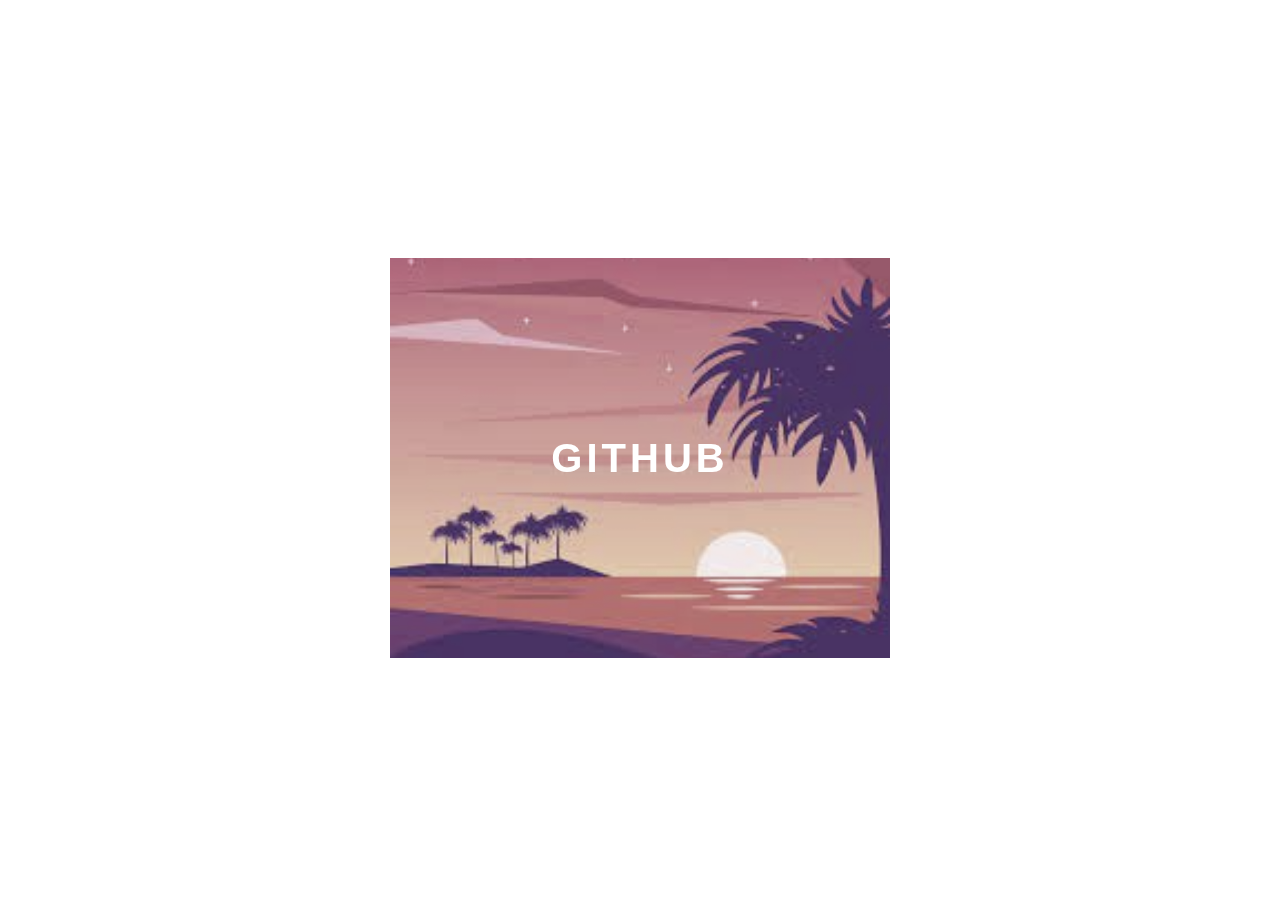
<file: card-efeito1/index.html>
<!DOCTYPE html>
<html lang="en">
<head>
    <meta charset="UTF-8">
    <meta http-equiv="X-UA-Compatible" content="IE=edge">
    <meta name="viewport" content="width=device-width, initial-scale=1.0">
    <link rel="stylesheet" href="style.css">
    <title>hamburguer Denis</title>
</head>
<body>
    <div class="container">
        <div class="card">
            <div class="card-wrapper">
                <h2>Github</h2>
                <p>Veja meus projetos</p>
            </div>
        </div>
    </div>
</body>
</html>
</file>
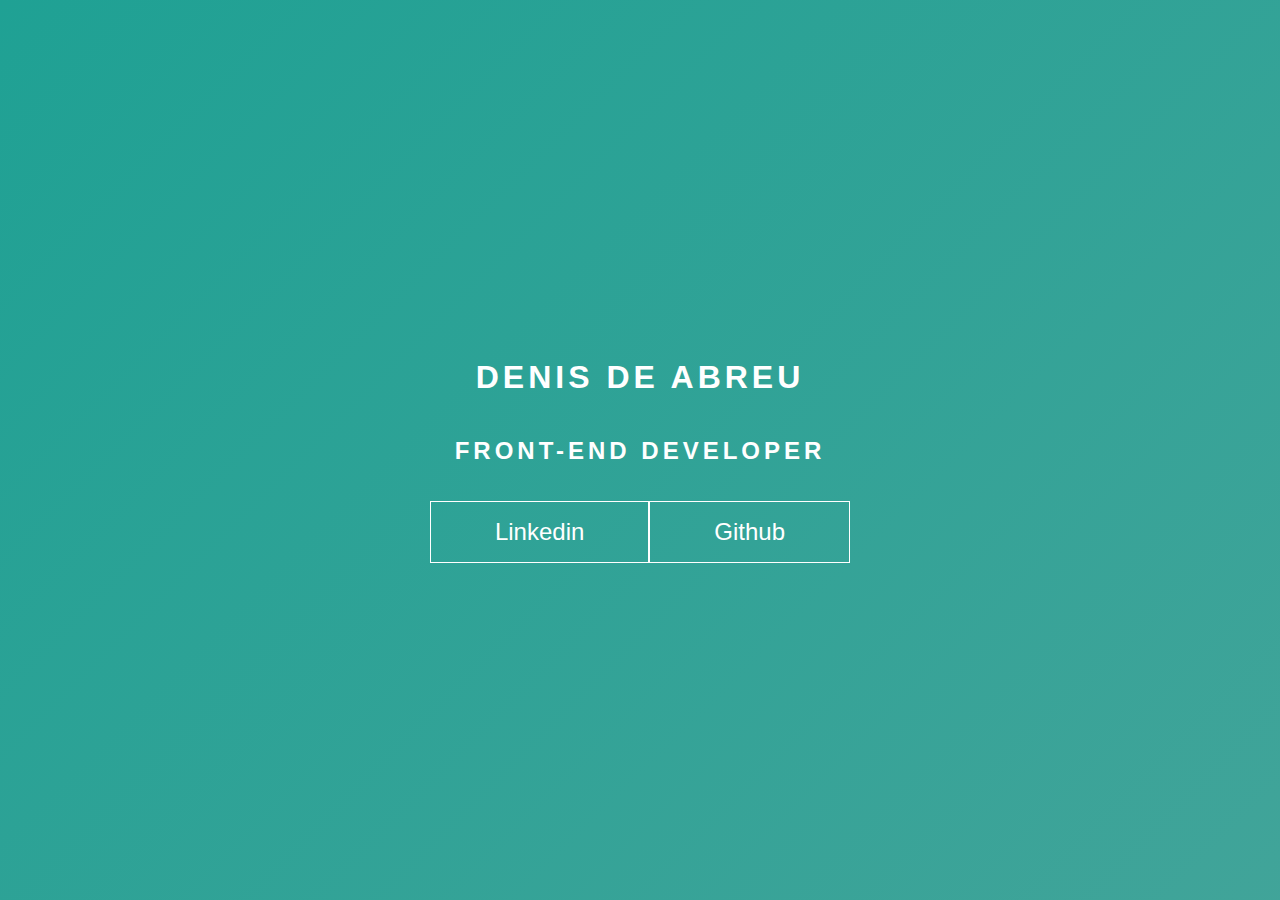
<file: card-efeito3/index.html>
<!DOCTYPE html>
<html lang="en">
<head>
    <meta charset="UTF-8">
    <meta http-equiv="X-UA-Compatible" content="IE=edge">
    <meta name="viewport" content="width=device-width, initial-scale=1.0">
    <link rel="stylesheet" href="style.css">
    <title>Document</title>
</head>
<body>
    <main class="wrapper">
        <h1>Denis de Abreu</h1>
        <h2>Front-end Developer</h2>
        <div class="Social-media">
            <a href="#">Linkedin</a>
            <a href="#">Github</a>
        </div>
    </main>
</body>
</html>
</file>
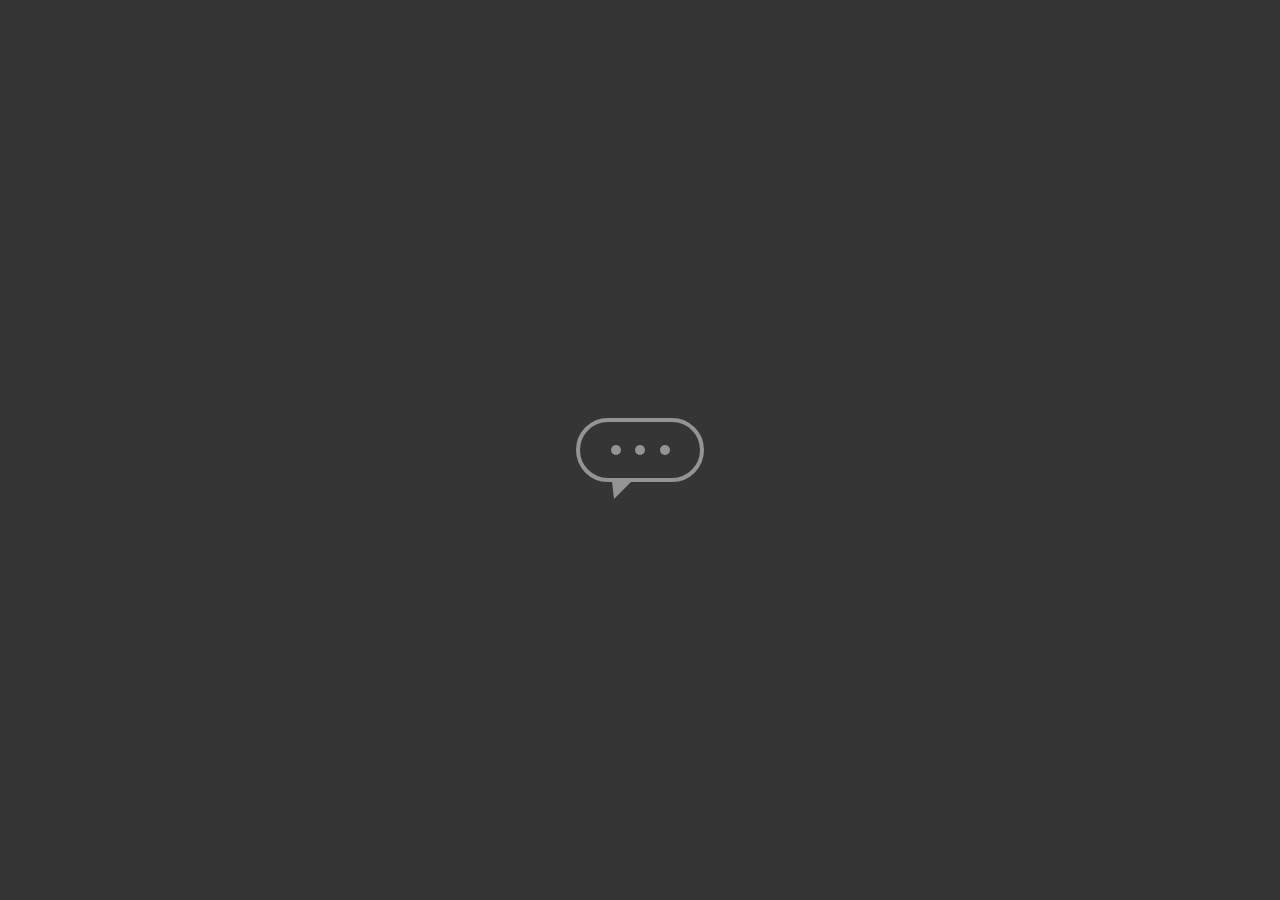
<file: card-efeto4/index.htm>
<!DOCTYPE html>
<html lang="en">
<head>
    <meta charset="UTF-8">
    <meta http-equiv="X-UA-Compatible" content="IE=edge">
    <meta name="viewport" content="width=device-width, initial-scale=1.0">
    <link rel="stylesheet" href="style.css">
    <title>Document</title>
</head>
<body>
    <main class="wrapper">
        <div class="chatbot">
            <div class="chatbot-loading"></div>
            <div class="chatbot-loading"></div>
            <div class="chatbot-loading"></div>
        </div>
    </main>
</body>
</html>
</file>
<file: card-efeito1/style.css>
body{
    font-family: sans-serif;
}

.container{
    width: 100%;
    height: 100vh;
    display: flex;
    justify-content: center;
    align-items: center;
}

.card{
    height: 400px;
    width: 500px;
    background-image: url("./fundo.jpg");
    background-position: center;
    background-repeat: no-repeat;
    background-size: cover;
    display: flex;
    justify-content: center;
    align-items: center;
    filter: grayscale(0.5);
    color: white;
    cursor: pointer;
    transition: 0.3s;
}

.card-wrapper{
    text-align: center;
    display: flex;
    flex-direction: column;
    justify-content: center;
    align-items: center;
    position:relative;
}
.card-wrapper::before{ 
    content: '';
    position: absolute;
    height: 100px;
    width: 100px;
    display: block;
    border: 1px solid white;
    opacity: 0;
    transition: 0.3s;
}    

.card-wrapper h2{
    font-size: 40px;
    text-transform: uppercase;
    letter-spacing: 4px;
    margin: 0;
    transition: 0.3;
}

.card-wrapper p{
    font-size: 0;
    visibility: hidden;
    opacity: 0;
    font-weight: bold;
    text-transform: uppercase;
    transition: 0.3;
}

.card:hover{
    filter: unset;
}

.card:hover > .card-wrapper::before{
    height: 300px;
    width: 400px;
    opacity: 1;
}

.card:hover > .card-wrapper p{
    opacity: 1;
    visibility: visible;
    font-size: 14px;
}
</file>
<file: card-efeito3/style.css>
body{
    margin: 0;
    padding: 0;
    color: #ffffff;
    font-family: sans-serif;
}

.wrapper{
    height: 100vh;
    width: 100vw;
    background: linear-gradient(-45deg, #5e0078, #085078, #4ca59b, #1fa194);
    background-size: 400% 400%;
    display: flex;
    flex-direction:column;
    justify-content: center;
    align-items: center;
    animation: backgroundtransition 8s ease-in-out infinite;
}

h1{
    text-transform: uppercase;
    letter-spacing: 4px;
}

h2{
    text-transform: uppercase;
    letter-spacing: 4px;
}

.Social-media{
    margin-top: 1rem;
    display: flex;
}

a {
    text-decoration: none;
    color: #ffffff;
    font-size: 24px;
    padding: 1rem 4rem;
    border: 1px solid #ffffff;
    min-width: 4rem;
    display: flex;
    justify-content:center;
    align-items: center;
    transition: .5s cubic-bezier(0.55, 0.025, 0.675, 9.97);
}

a:hover{
    color:#085078;
    background-color: #ffffff;
}

@keyframes backgroundtransition{
    0%{
        background-position: 0% 80%;
    }
    50%{
        background-position: 80% 100%;
    }
    100%{
        background-position: 0% 90%;
    }
}
</file>
<file: card-efeto4/style.css>
body{
    margin: 0;
    padding: 0;
    font-family: sans-serif;
}

.wrapper{
    height: 100vh;
    width: 100vw;
    background-color: rgb(53, 53, 53);
    display: flex;
    justify-content: center;
    align-items: center;
}

.chatbot{
    height: 4rem;
    width: 8rem;
    border-radius: 36px;
    border: 4px solid #949494;
    padding: 0 1rem;
    box-sizing: border-box;
    display: flex;
    justify-content: space-evenly;
    align-items: center;
    position: relative;
    transform: translateY(0);
    animation: chatTranslate 2s ease-in-out infinite;
}

.chatbot::before{
    content: '';
    width: 0;
    height: 0;
    position: absolute;
    bottom: -1.3rem;
    left: 2rem;
    border-left: 2px solid transparent;
    border-right: 17px solid transparent;
    border-top: 17px solid #949494;
}

.chatbot-loading{
    height: 10px;
    width: 10px;
    border-radius: 50%;
    background-color: #949494;
    transform: scale(1);
}

.chatbot-loading:nth-child(1){
    animation: pulse 1.5s ease-in-out infinite;
}

.chatbot-loading:nth-child(2){
    animation: pulse 1.5s ease-in-out infinite;
    animation-delay: 0;
}

.chatbot-loading:nth-child(3){
    animation: pulse 1.5s ease-in-out infinite;
    animation-delay: 0;
}

@keyframes pulse{
    0%{
        transform: scale(1);
    }
    50%{
        transform: scale(1.5);
    }
    100%{
        transform: scale(1);
    }
}

@keyframes chatTranslate{
    0%{
       transform: translateY(0); 
    }
    50%{
        transform: translateY(15px);
    }
    100%{
        transform: translateY(0);
    }
}
</file>
